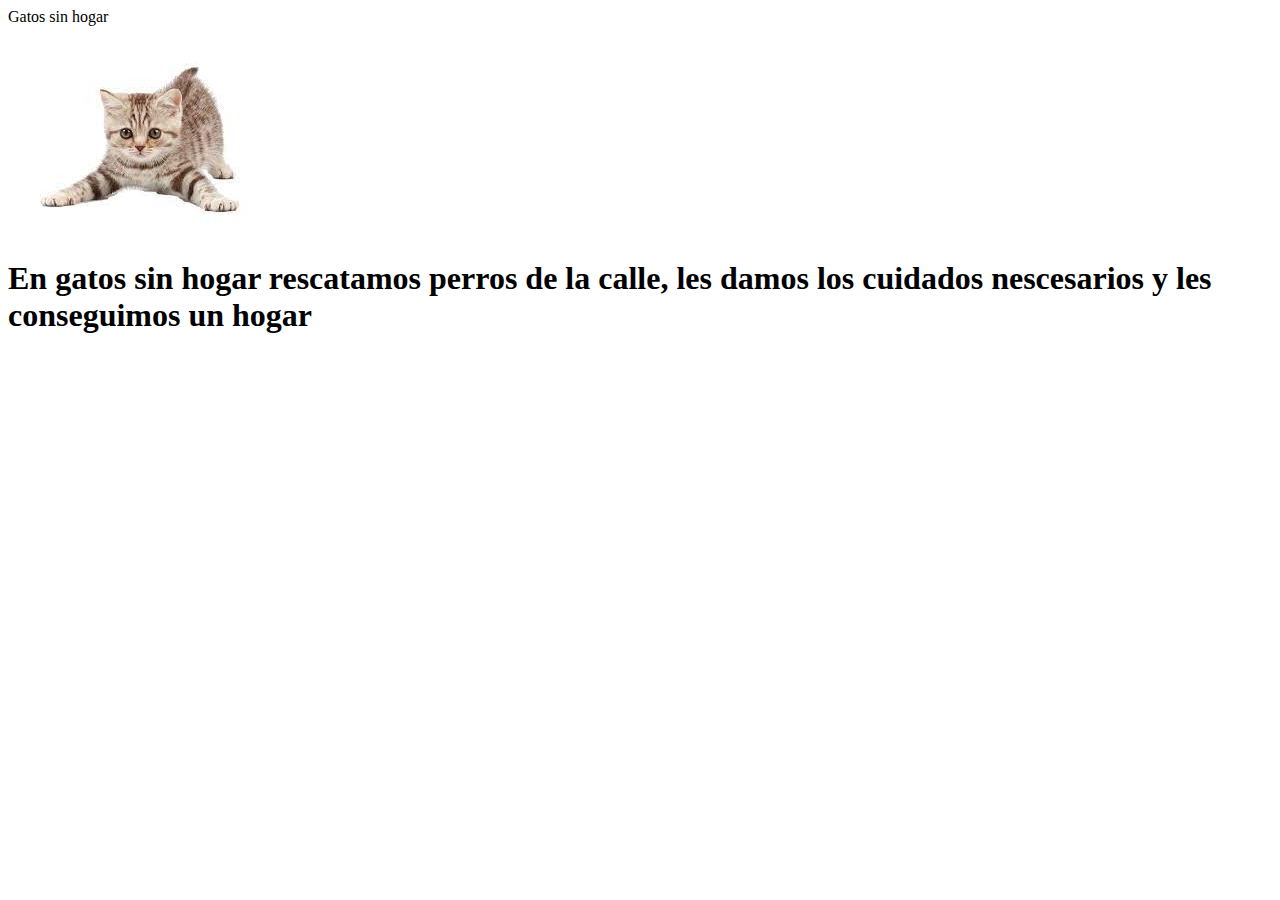
<file: gatossh.html>
<!DOCTYPE html>
<html lang="en">
<head>
    <meta charset="UTF-8">
    <meta http-equiv="X-UA-Compatible" content="IE=edge">
    <meta name="viewport" content="width=device-width, initial-scale=1.0">
    <title>GATOS SH</title>
</head>
<body>
    Gatos sin hogar
</body>
<h1><img src="gatosSH.jpg"></h1>
<h1>En gatos sin hogar rescatamos perros de la calle, les damos los cuidados nescesarios y les conseguimos un hogar</h1>
</html>
</file>
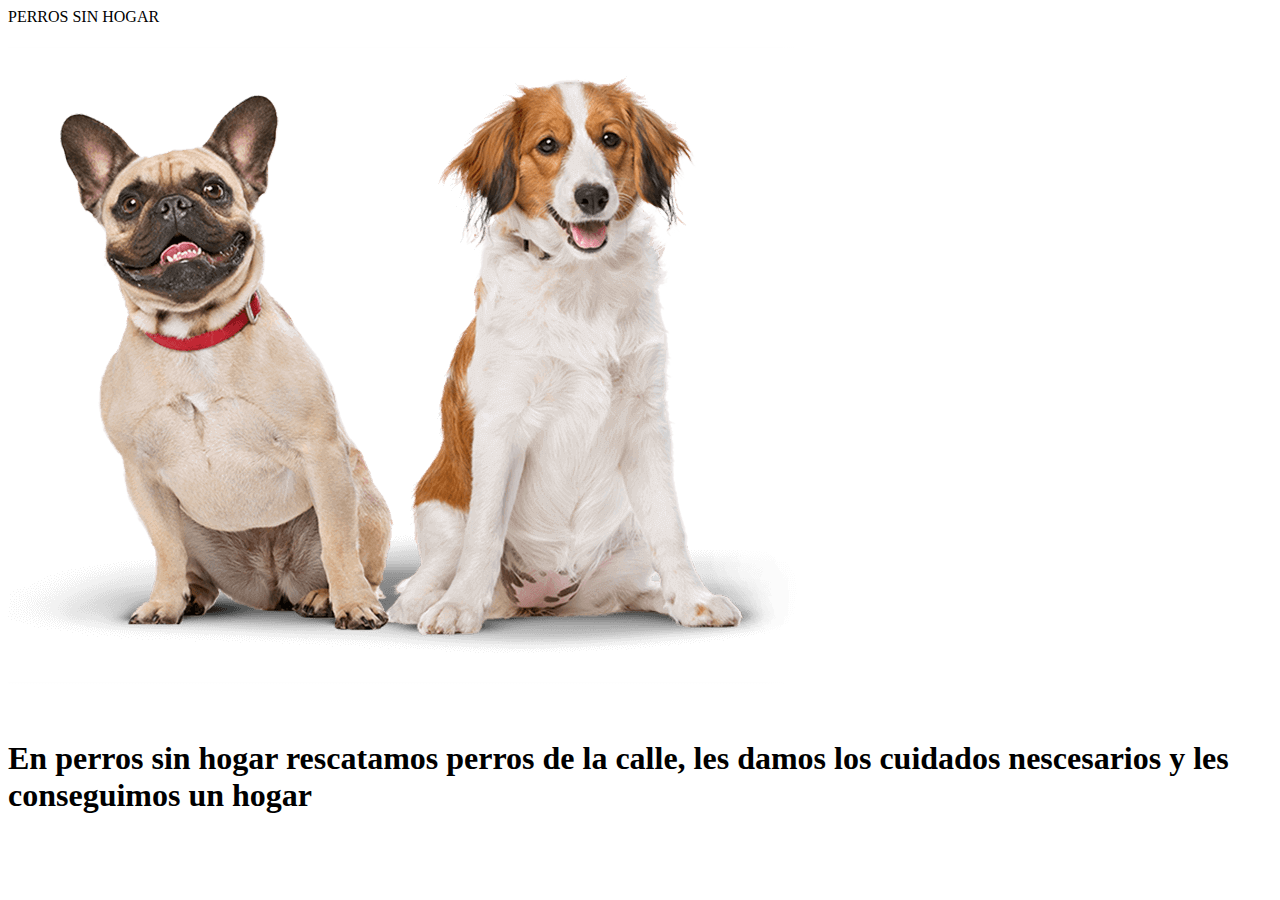
<file: perrossh.html>
<!DOCTYPE html>
<html lang="en">
<head>
    <meta charset="UTF-8">
    <meta http-equiv="X-UA-Compatible" content="IE=edge">
    <meta name="viewport" content="width=device-width, initial-scale=1.0">
    <title>PERROS SH</title>
</head>
<body>
    PERROS SIN HOGAR
</body>

<h1><img src="perros sh.png"></h1>
<h1>En perros sin hogar rescatamos perros de la calle, les damos los cuidados nescesarios y les conseguimos un hogar</h1>
</html>
</file>
